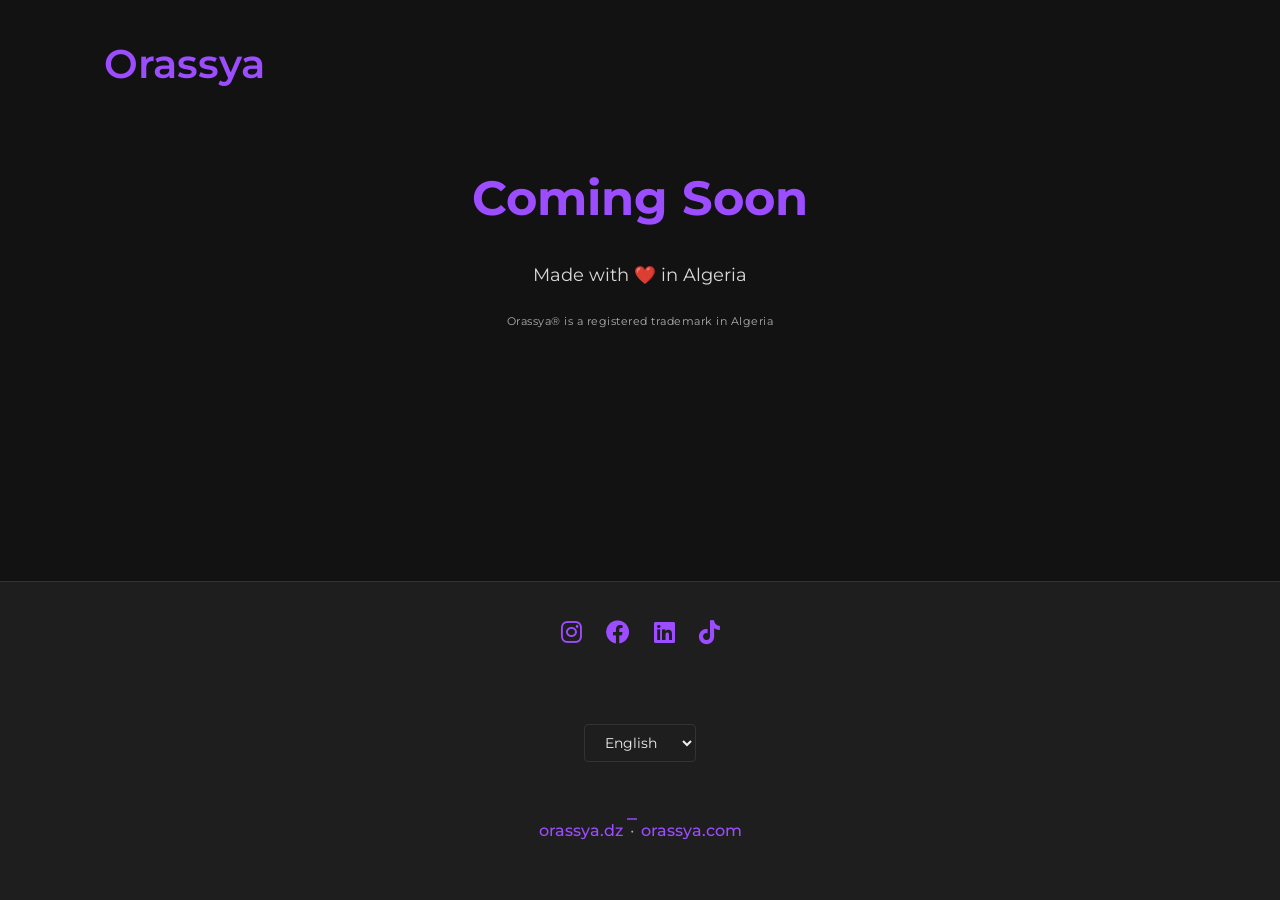
<file: index.html>
<!DOCTYPE html>
<html lang="en">
  <head>
    <meta charset="UTF-8" />
    <meta name="viewport" content="width=device-width, initial-scale=1.0" />
    <meta
      name="description"
      content="Orassya - Premium natural and bio skin care products from Algeria. Clean, cruelty-free, and handmade cosmetics."
    />
    <meta
      name="keywords"
      content="Orassya, natural skin care, bio cosmetics, Algerian beauty, cruelty-free, handmade, clean beauty, Algeria"
    />
    <meta name="author" content="Orassya" />
    <meta property="og:title" content="Orassya - Natural & Bio Skin Care" />
    <meta
      property="og:description"
      content="Premium natural and bio skin care products from Algeria. Clean, cruelty-free, and handmade cosmetics."
    />
    <meta property="og:type" content="website" />
    <meta name="robots" content="index, follow" />
    <link rel="canonical" href="https://orassya.com" />

    <title>Orassya - Natural & Bio Skin Care from Algeria</title>

    <link rel="stylesheet" href="css/style.css" />
    <link rel="preconnect" href="https://fonts.googleapis.com" />
    <link rel="preconnect" href="https://fonts.gstatic.com" crossorigin />
    <link
      href="https://fonts.googleapis.com/css2?family=Montserrat:wght@300;400;500;600&display=swap"
      rel="stylesheet"
    />
    <link
      rel="stylesheet"
      href="https://cdnjs.cloudflare.com/ajax/libs/font-awesome/6.0.0/css/all.min.css"
    />
  </head>
  <body>
    <header class="header">
      <h1 class="logo">Orassya</h1>
    </header>

    <main class="main-content">
      <div class="coming-soon">
        <h1 data-translate="coming_soon">Coming Soon</h1>
        <p class="made-in" data-translate="made_in">Made with ❤️ in Algeria</p>
        <p class="registered-mark" data-translate="registered_trademark">
          Orassya® is a registered trademark in Algeria
        </p>
      </div>
    </main>

    <footer class="footer">
      <div class="social-links">
        <a
          href="https://www.instagram.com/orassya.skincare/"
          aria-label="Instagram"
          target="_blank"
          rel="noopener noreferrer"
        >
          <i class="fab fa-instagram"></i>
        </a>
        <a
          href="https://www.facebook.com/"
          aria-label="Facebook"
          target="_blank"
          rel="noopener noreferrer"
        >
          <i class="fab fa-facebook"></i>
        </a>
        <a
          href="https://www.linkedin.com/"
          aria-label="LinkedIn"
          target="_blank"
          rel="noopener noreferrer"
        >
          <i class="fab fa-linkedin"></i>
        </a>
        <a
          href="https://www.tiktok.com/"
          aria-label="TikTok"
          target="_blank"
          rel="noopener noreferrer"
        >
          <i class="fab fa-tiktok"></i>
        </a>
      </div>

      <div class="language-selector">
        <select id="language-selector" aria-label="Select language">
          <option value="en">English</option>
          <option value="ar">العربية</option>
          <option value="fr">Français</option>
        </select>
      </div>

      <div class="website-links">
        <a
          href="https://orassya.dz"
          target="_blank"
          rel="noopener noreferrer"
          class="website-link"
          >orassya.dz</a
        >
        <span class="divider">•</span>
        <a
          href="https://orassya.com"
          target="_blank"
          rel="noopener noreferrer"
          class="website-link"
          >orassya.com</a
        >
      </div>
    </footer>

    <script src="js/main.js" defer></script>
  </body>
</html>
</file>
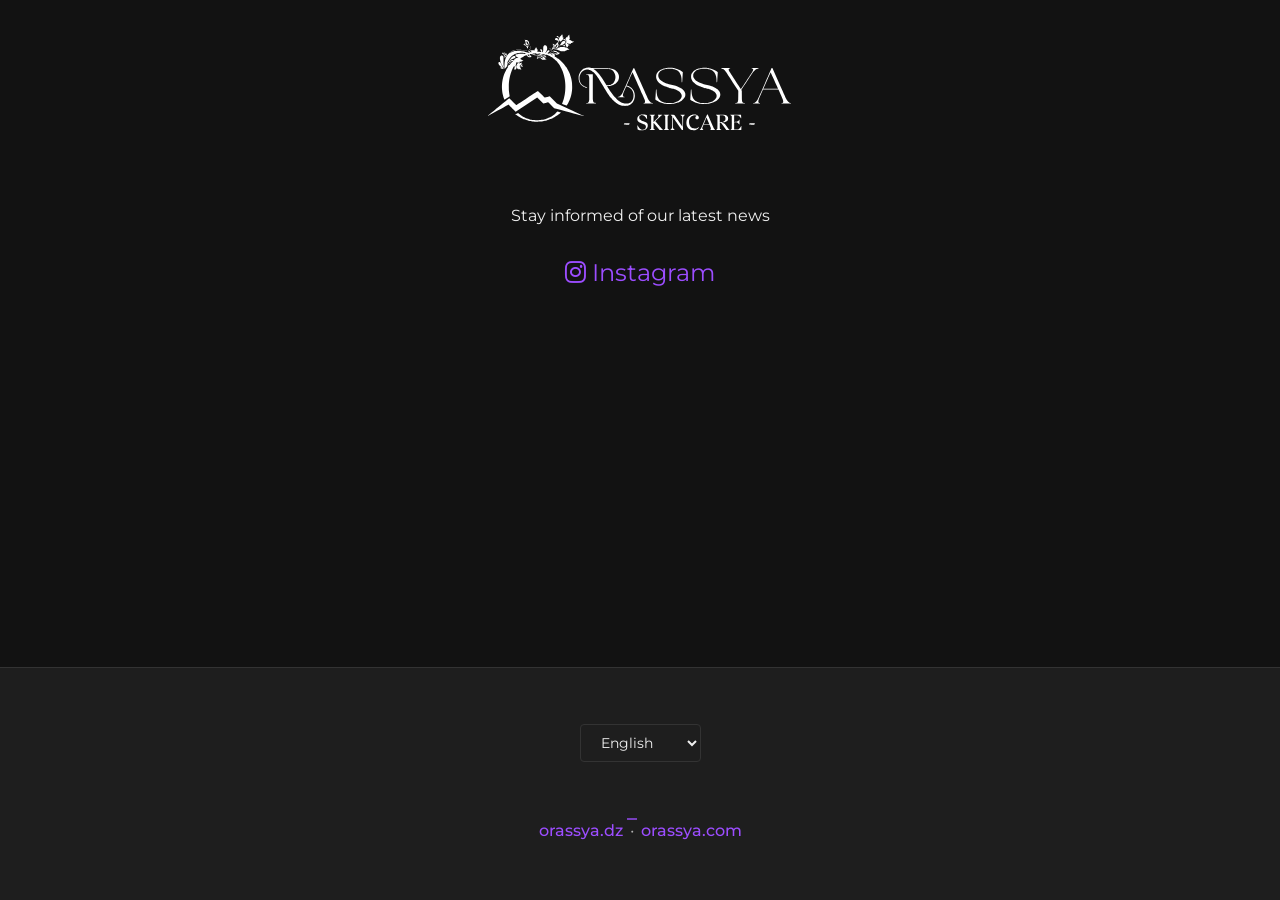
<file: contact.html>
<!DOCTYPE html>
<html lang="en">
  <head>
    <meta charset="UTF-8" />
    <meta name="viewport" content="width=device-width, initial-scale=1.0" />
    <meta
      name="description"
      content="Orassya - Premium natural and bio skin care products from Algeria. Clean, cruelty-free, and handmade cosmetics."
    />
    <meta
      name="keywords"
      content="Orassya, natural skin care, bio cosmetics, Algerian beauty, cruelty-free, handmade, clean beauty, Algeria"
    />
    <meta name="author" content="Orassya" />
    <meta property="og:title" content="Orassya - Natural & Bio Skin Care" />
    <meta
      property="og:description"
      content="Premium natural and bio skin care products from Algeria. Clean, cruelty-free, and handmade cosmetics."
    />
    <meta property="og:type" content="website" />
    <meta name="robots" content="index, follow" />
    <link rel="canonical" href="https://orassya.com" />

    <title>Orassya - Natural & Bio Skin Care from Algeria</title>

    <link rel="stylesheet" href="css/style.css" />
    <link rel="preconnect" href="https://fonts.googleapis.com" />
    <link rel="preconnect" href="https://fonts.gstatic.com" crossorigin />
    <link
      href="https://fonts.googleapis.com/css2?family=Montserrat:wght@300;400;500;600&display=swap"
      rel="stylesheet"
    />
    <link
      rel="stylesheet"
      href="https://cdnjs.cloudflare.com/ajax/libs/font-awesome/6.0.0/css/all.min.css"
    />
  </head>
  <body>
    <header class="header">
      <img src="./images/logo.svg" alt="Orassya Skin care logo" class="logo" />
    </header>

    <main class="centered-content main-content">
      <p class="stay_informed" data-translate="stay_informed"></p>
      <br />
      <ul class="social-links">
        <li>
          <a
            href="https://www.instagram.com/orassya.skincare/"
            aria-label="Instagram"
            target="_blank"
            rel="noopener noreferrer"
          >
            <i class="fab fa-instagram"></i> Instagram
          </a>
        </li>
      </ul>
    </main>

    <footer class="footer">
      <div class="language-selector">
        <select id="language-selector" aria-label="Select language">
          <option value="en">English</option>
          <option value="ar">العربية</option>
          <option value="fr">Français</option>
          <option value="de">Deutsche</option>
          <option value="tr">Türkçe</option>
        </select>
      </div>

      <div class="website-links">
        <a
          href="https://orassya.dz"
          target="_blank"
          rel="noopener noreferrer"
          class="website-link"
          >orassya.dz</a
        >
        <span class="divider">•</span>
        <a
          href="https://orassya.com"
          target="_blank"
          rel="noopener noreferrer"
          class="website-link"
          >orassya.com</a
        >
      </div>
    </footer>

    <script src="js/main.js" defer></script>
  </body>
</html>
</file>
<file: css/style.css>
/* Base Styles */
:root {
    --primary-color: #9c4dff; /* Brighter purple for dark mode */
    --secondary-color: #b388ff; /* Lighter purple for accents */
    --text-color: #f0f0f0;
    --bg-color: #121212;
    --surface-color: #1e1e1e;
    --divider-color: #333;
    --transition: all 0.3s ease;
}

* {
    margin: 0;
    padding: 0;
    box-sizing: border-box;
}

html {
    font-size: 16px;
    scroll-behavior: smooth;
}

body {
    font-family: 'Montserrat', sans-serif;
    line-height: 1.6;
    color: var(--text-color);
    background-color: var(--bg-color);
    min-height: 100vh;
    display: flex;
    flex-direction: column;
}

/* Header */
.header {
    padding: 2rem;
    text-align: center;
}

.logo {
    font-size: 2.5rem;
    font-weight: 600;
    color: var(--primary-color);
    margin: 0;
}

/* Main Content */

.main-content {
    flex: 1;
    padding: 2rem;
    text-align: center;
}


.coming-soon {
    max-width: 600px;
    margin: 0 auto;
}

.coming-soon h1 {
    font-size: 3rem;
    color: var(--primary-color);
    margin-bottom: 1.5rem;
}

.divider {
    width: 100px;
    height: 2px;
    background-color: var(--primary-color);
    margin: 2rem auto;
}

.made-in {
    font-size: 1.1rem;
    color: var(--text-color);
    margin: 1.5rem 0;
    opacity: 0.9;
}

/* Footer */
.footer {
    padding: 2rem;
    text-align: center;
    background-color: var(--surface-color);
    border-top: 1px solid var(--divider-color);
    display: flex;
    flex-direction: column;
    gap: 1.5rem;
}

.website-links {
    text-align: center;
    margin-bottom: 1rem;
}

.website-link {
    color: var(--primary-color);
    text-decoration: none;
    font-weight: 500;
    transition: var(--transition);
}

.website-link:hover {
    color: var(--secondary-color);
    text-decoration: underline;
}

.website-links .divider {
    color: var(--text-color);
    opacity: 0.7;
    font-weight: 300;
    width: 10px;
    display: inline-block;
    text-align: center;
}

.social-links {
    margin-bottom: 1.5rem;
}

.social-links a {
    display: inline-block;
    margin: 0 10px;
    color: var(--primary-color);
    font-size: 1.5rem;
    transition: var(--transition);
    text-decoration: none;
}

.social-links a:hover {
    color: var(--secondary-color);
    transform: translateY(-3px);
}

/* Language Selector */
.language-selector {
    margin-top: 1.5rem;
}

select#language-selector {
    padding: 0.5rem 1rem;
    border: 1px solid var(--divider-color);
    border-radius: 4px;
    background-color: var(--surface-color);
    color: var(--text-color);
    font-family: inherit;
    font-size: 0.9rem;
    cursor: pointer;
    transition: var(--transition);
}

select#language-selector:focus {
    outline: none;
    border-color: var(--primary-color);
    box-shadow: 0 0 0 2px rgba(106, 27, 154, 0.2);
}

/* Responsive Design */
@media (max-width: 768px) {
    .coming-soon h1 {
        font-size: 2.2rem;
    }
    
    .promise {
        font-size: 1rem;
    }
    
    .logo {
        font-size: 2rem;
    }
}

/* Registered Mark */
.registered-mark {
    font-size: 0.7rem;
    opacity: 0.7;
    margin-top: 0.5rem;
    letter-spacing: 0.5px;
}

/* content page */

.centered-content{
    text-align: center;
}

header .logo {
    max-width: 25%;
    height: auto;
}

ul.social-links li {
    display: inline-block;
}
</file>
